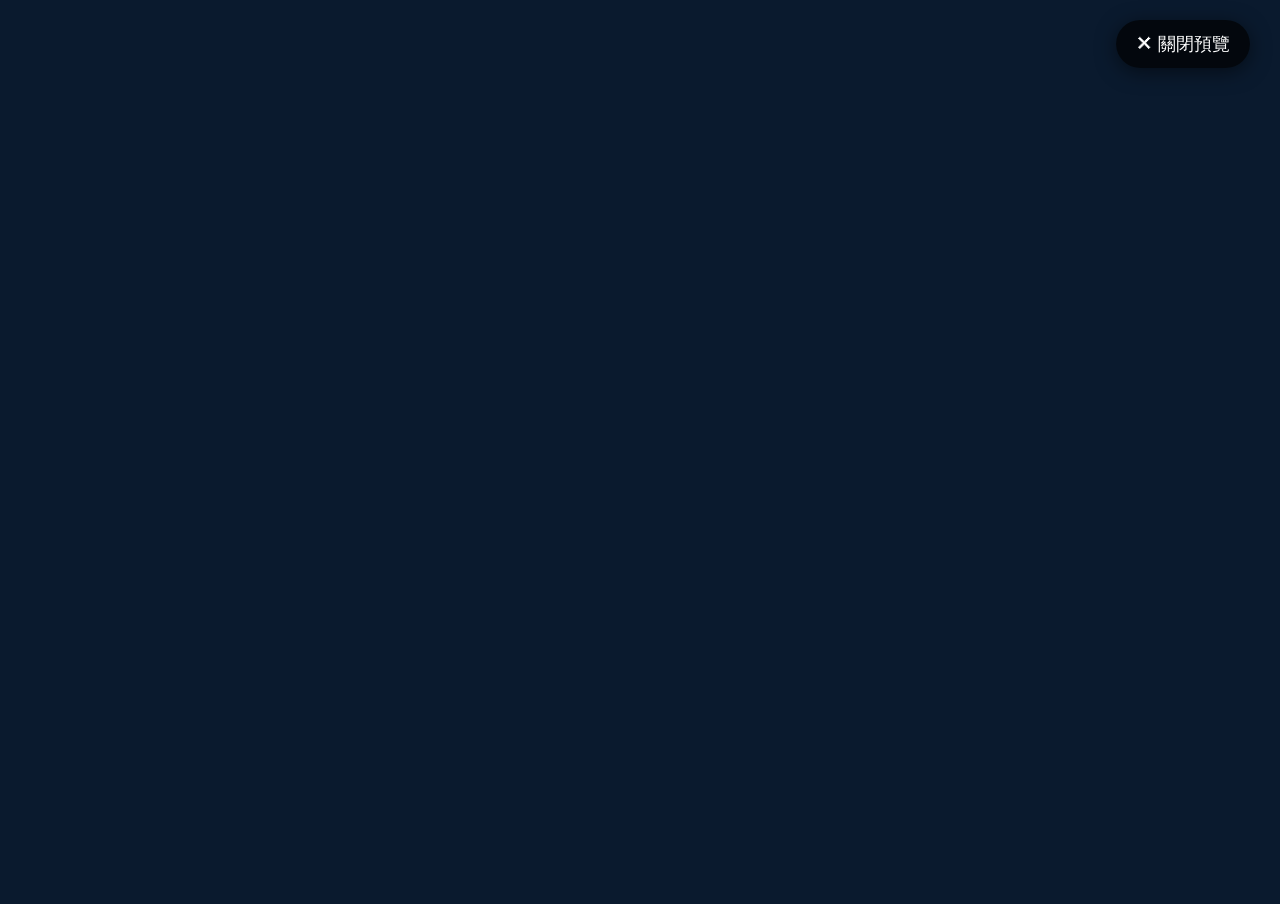
<file: preview.html>
<!DOCTYPE html>
<html lang="zh-TW">
<head>
  <meta charset="UTF-8" />
  <meta name="viewport" content="width=device-width, initial-scale=1.0"/>
  <title>文件預覽中...</title>
  <style>
    body, html { margin:0; padding:0; height:100%; background:#0a1a2e; }
    iframe { width:100%; height:100%; border:none; }
    .close-btn {
      position: fixed;
      top: 20px; right: 30px;
      z-index: 9999;
      background: rgba(0,0,0,0.7);
      color: white;
      padding: 12px 20px;
      border-radius: 50px;
      font-size: 1.1rem;
      cursor: pointer;
      box-shadow: 0 4px 20px rgba(0,0,0,0.5);
    }
    .close-btn:hover { background: #ff4757; }
  </style>
</head>
<body>
  <div class="close-btn" onclick="window.close()">✕ 關閉預覽</div>
  <iframe id="viewer" src=""></iframe>

  <script>
    const params = new URLSearchParams(location.search);
    const file = params.get('file');
    if (file) {
      const decodedFile = decodeURIComponent(file);
      const encodedUrl = encodeURIComponent(location.origin + decodedFile);
      document.getElementById('viewer').src = 
        `https://docs.google.com/viewer?url=${encodedUrl}&embedded=true`;
    }
  </script>
</body>
</html>
</file>
